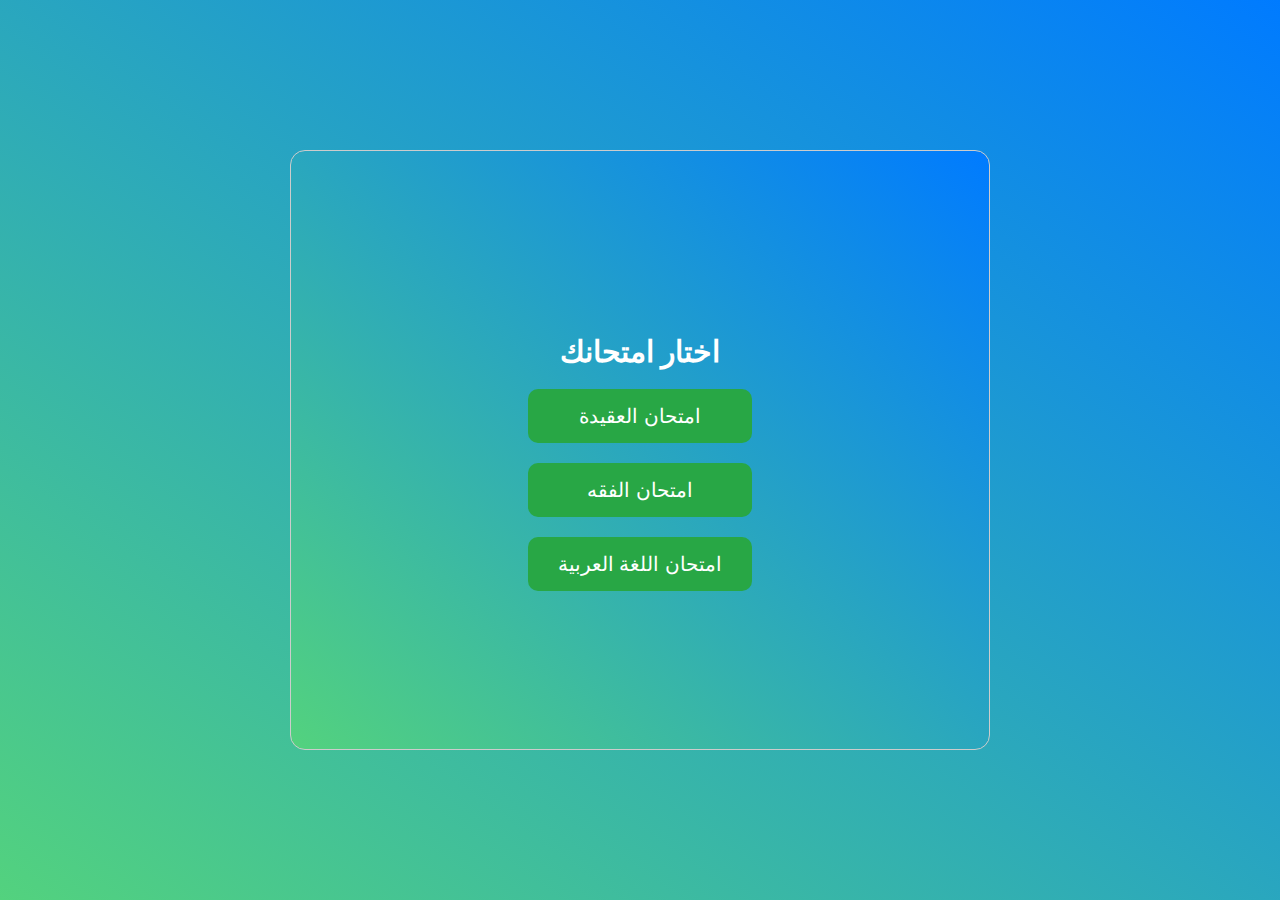
<file: page2.html>
<!DOCTYPE html>
<html lang="ar">
  <head>
    <meta charset="UTF-8" />
    <meta name="viewport" content="width=device-width, initial-scale=1.0" />
    <link rel="stylesheet" href="style_page2.css" />
    <script src="https://cdn.polyfill.io/v3/polyfill.min.js?features=default,Array.prototype.includes,Array.prototype.find"></script>
    <title>الامتحان</title>
  </head>
  <body>
    <div class="test_area">
      <!-- Sınav Seçim Alanı -->
      <div id="exam-selection" class="exam-selection">
        <h2>اختار امتحانك</h2>
        <div class="exam-buttons">
          <button class="exam-button" onclick="selectExam('ex1')">
            امتحان العقيدة
          </button>
          <button class="exam-button" onclick="selectExam('ex2')">
            امتحان الفقه
          </button>
          <button class="exam-button" onclick="selectExam('ex3')">
            امتحان اللغة العربية
          </button>
        </div>
      </div>
      <!-- Başla Butonu, Başta Gizli -->
      <div
        id="start-button-container"
        class="start-button-container"
        style="display: none"
      >
        <button id="start-button" onclick="startExam()">ابدأ الامتحان</button>
      </div>
      <!-- Zamanlayıcı başlangıçta gizli olacak -->
      <div id="timer" class="timer" style="display: none">10:00</div>
      <!-- Sorular başlangıçta gizli olacak -->
      <div class="question" style="display: none">
        <p class="sr1">السؤال <span class="question-number">1</span></p>
        <p class="sr2">... سوف يكتب السؤل هنا ...</p>
        <div class="options">
          <button class="option" onclick="selectOption(0)">جواب A</button>
          <button class="option" onclick="selectOption(1)">جواب B</button>
          <button class="option" onclick="selectOption(2)">جواب C</button>
          <button class="option" onclick="selectOption(3)">جواب D</button>
        </div>
      </div>
      <!-- Zaman Bitince Gösterilecek Modal -->
      <div id="time-up-modal" class="modal" style="display: none">
        <div class="modal-content">
          <p class="modal-message">انتهاء الوقت اظهار النتائج</p>
          <button class="modal-button" onclick="goToResults()">تم</button>
        </div>
      </div>
      <!-- Navigasyon Butonları -->
      <div class="navigation" style="display: none">
        <button
          class="nav-button"
          id="prev-button"
          onclick="changeQuestion(-1)"
        >
          ⬅ العودة
        </button>
        <button class="nav-button" id="next-button" onclick="changeQuestion(1)">
          التالى ➡
        </button>
      </div>
      <!-- Testi Bitir Butonu -->
      <div
        id="finish-button-container"
        class="finish-button-container"
        style="display: none"
      >
        <button class="nav-button" id="finish-button" onclick="finishTest()">
          إنهاء الاختبار
        </button>
      </div>
    </div>
    <script src="script_page2.js"></script>
    
  </body>
</html>
</file>
<file: style_page2.css>
body {
  display: flex;
  justify-content: center;
  align-items: center;
  height: 100vh;
  margin: 0;
  background: linear-gradient(to right top, #53d27e, #007bff);
}
.test_area {
  width: 700px;
  padding: 20px;
  background: linear-gradient(to right top, #53d27e, #007bff);
  border: 1px solid #ccc;
  box-sizing: border-box;
  position: relative;
  display: flex;
  flex-direction: column;
  align-items: center;
  justify-content: center;
  border-radius: 15px;
   height: 600px;
}
.sr1, .sr2 {
  text-align: center;
  color: white;
}
.sr1 {
  font-size: 35px;
  margin-bottom: 10px;  /* Soruların biraz daha yukarıda durmasını sağlamak için */
}
.sr2 {
  font-size: 26px;
  margin-bottom: 20px;  /* Metnin altındaki boşluğu azaltabiliriz */
}
.options {
  display: flex;
  flex-direction: column;
  align-items: center;
  margin-top: 20px;
  width: 100%;
}
.option {
  padding: 10px 20px;
  margin: 10px 0;
  font-size: 18px;
  color: white;
  background-color: #43bcc7;
  border: none;
  border-radius: 10px;
  cursor: pointer;
  transition: background-color 0.3s ease, transform 0.2s ease;
}
.option:hover {
  transform: scale(1.05);
}
.option.selected {
  background-color: #0056b3;
}
.navigation {
  margin-top: 30px;
  display: flex;
  justify-content: space-between;
  width: 100%;
}

.nav-button {
  padding: 15px 30px;
  background-color: #007bff;
  color: white;
  border: none;
  border-radius: 10px;
  cursor: pointer;
  font-size: 18px;
  transition: background-color 0.3s ease, transform 0.2s ease;
}
.nav-button:hover {
  background-color: #0056b3;
  transform: scale(1.1);
}
.nav-button:disabled {
  background-color: #cccccc;
  cursor: not-allowed;
}
/* Testi bitir butonunun stili */
.finish-button-container {
  margin-top: 20px;
  display: flex;
  justify-content: center;
  width: 100%;
}
#finish-button {
  padding: 15px 30px;
  background-color: #ff5733; /* Kırmızı tonunda */
  color: white;
  border: none;
  border-radius: 10px;
  cursor: pointer;
  font-size: 18px;
  transition: background-color 0.3s ease, transform 0.2s ease;
}
#finish-button:hover {
  background-color: #c44e2a;
  transform: scale(1.1);
}
#finish-button:disabled {
  background-color: #cccccc;
  cursor: not-allowed;
}
/* Zamanlayıcı */
.timer {
  position: absolute;
  top: 10px;
  left: 10px;
  font-size: 20px;
  background-color: #333;
  color: white;
  padding: 8px 16px;
  border-radius: 5px;
  font-family: 'Arial', sans-serif;
  box-shadow: 0 4px 6px rgba(0, 0, 0, 0.2);
  z-index: 10;
  display: flex;
  align-items: center;
  justify-content: center;
}
/* Modal için stil */
.modal {
  position: fixed;
  top: 0;
  left: 0;
  width: 100%;
  height: 100%;
  background-color: rgba(0, 0, 0, 0.5); /* Yarı saydam siyah arka plan */
  display: flex;
  justify-content: center;
  align-items: center;
  z-index: 100;
}
.modal-content {
  background: linear-gradient(to right top, #5cc47e, #007bff); /* Yeşil ve mavi geçiş */
  padding: 20px;
  border-radius: 10px;
  text-align: center;
}
.modal-message {
  font-size: 24px;
  color: #333;
}
.modal-button {
  padding: 10px 20px;
  background-color: #007bff;
  color: white;
  border: none;
  border-radius: 5px;
  cursor: pointer;
  font-size: 18px;
  margin-top: 20px;
  transition: background-color 0.3s ease;
}
.modal-button:hover {
  background-color: #0056b3;
}
/* Başla butonunun stili */
.start-button-container {
  display: flex;
  justify-content: center;
  width: 100%;
  margin-top: 20px; /* Başlama butonunun yukarıda olması için margin-top değerini düşürdük */
}
#start-button {
  padding: 15px 30px;
  background-color: #28a745; /* Yeşil tonunda */
  color: white;
  border: none;
  border-radius: 10px;
  cursor: pointer;
  font-size: 18px;
  transition: background-color 0.3s ease, transform 0.2s ease;
}
#start-button-container {
  /* Başla butonunu ortalamak için */
  width: 100%;
  text-align: center;
  margin-top: 50px;
}
#start-button:hover {
  background-color: #218838;
  transform: scale(1.1);
}
.exam-selection {
  text-align: center;
}
.exam-selection h2 {
  color: white;
  font-size: 30px;
  margin-bottom: 20px;
}
.exam-buttons {
  display: flex;
  flex-direction: column;
  gap: 20px;
}
.exam-button {
  padding: 15px 30px;
  background-color: #28a745; /* Yeşil */
  color: white;
  border: none;
  border-radius: 10px;
  font-size: 20px;
  cursor: pointer;
  transition: background-color 0.3s ease, transform 0.2s ease;
}
.exam-button:hover {
  background-color: #218838;
  transform: scale(1.1);
}
/* Geçiş özelliği için prefix'ler ekleyelim */
.element {
  -webkit-transition: all 0.3s ease;
  -moz-transition: all 0.3s ease;
  -ms-transition: all 0.3s ease;
  transition: all 0.3s ease;
}

/* Flexbox için prefix'ler */
.container {
  display: -webkit-flex;
  display: -ms-flexbox;
  display: flex;
}
</file>
